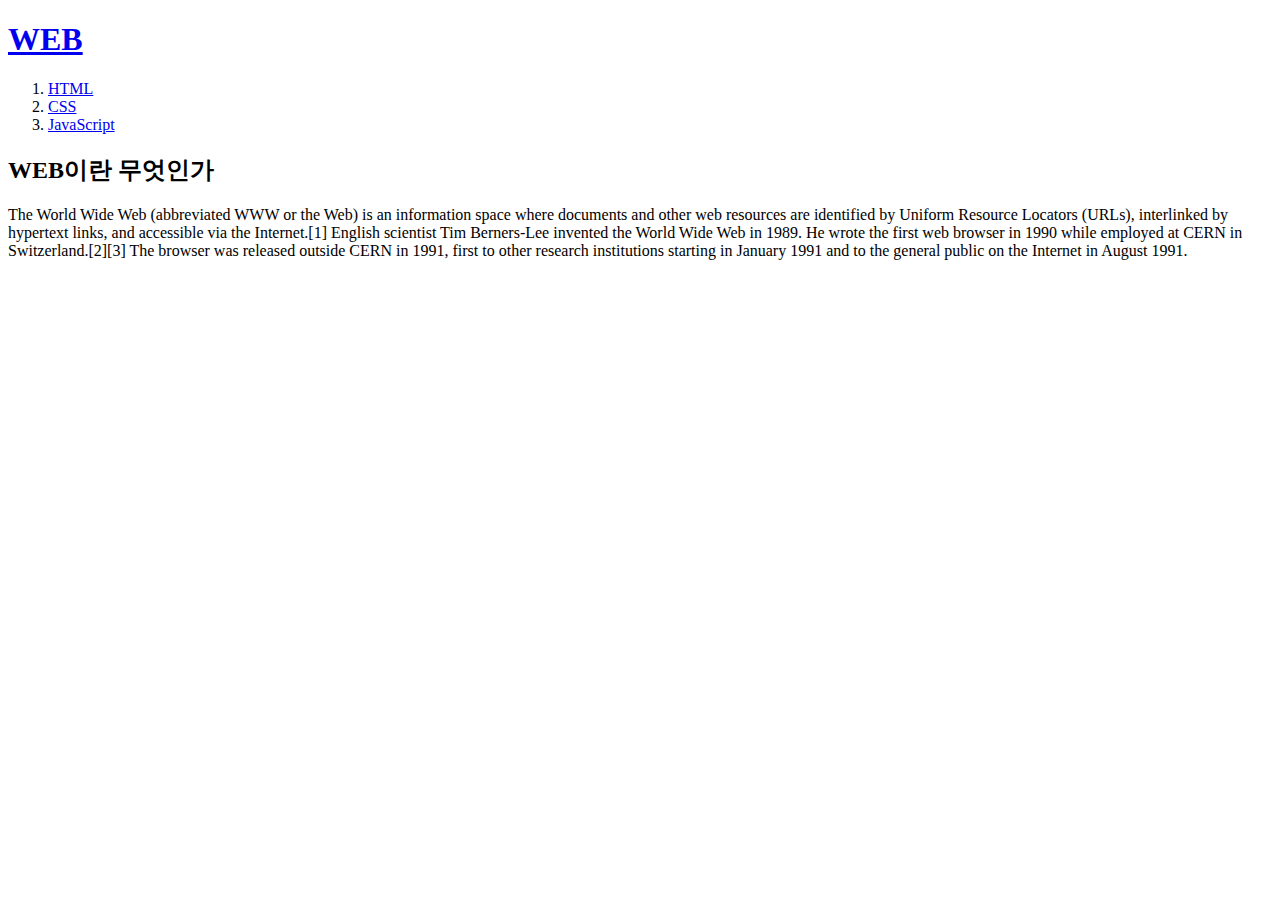
<file: index.html>
<!doctype html>
<html>
<head>
<meta charset="utf-8">
<title>WEB1 - Welcome</title>
</head>
	
<body>
	<h1><a href="index.html">WEB</a></h1>
	<ol>
		<li><a href="1.html">HTML</a></li>
		<li><a href="2.html">CSS</a></li>
		<li><a href="3.html">JavaScript</a></li>
	</ol>
	<h2>WEB이란 무엇인가</h2>
	<p>The World Wide Web (abbreviated WWW or the Web) is an information space where documents and other web resources are identified by Uniform Resource Locators (URLs), interlinked by hypertext links, and accessible via the Internet.[1] English scientist Tim Berners-Lee invented the World Wide Web in 1989. He wrote the first web browser in 1990 while employed at CERN in Switzerland.[2][3] The browser was released outside CERN in 1991, first to other research institutions starting in January 1991 and to the general public on the Internet in August 1991.</p>

</body>
</html>
</file>
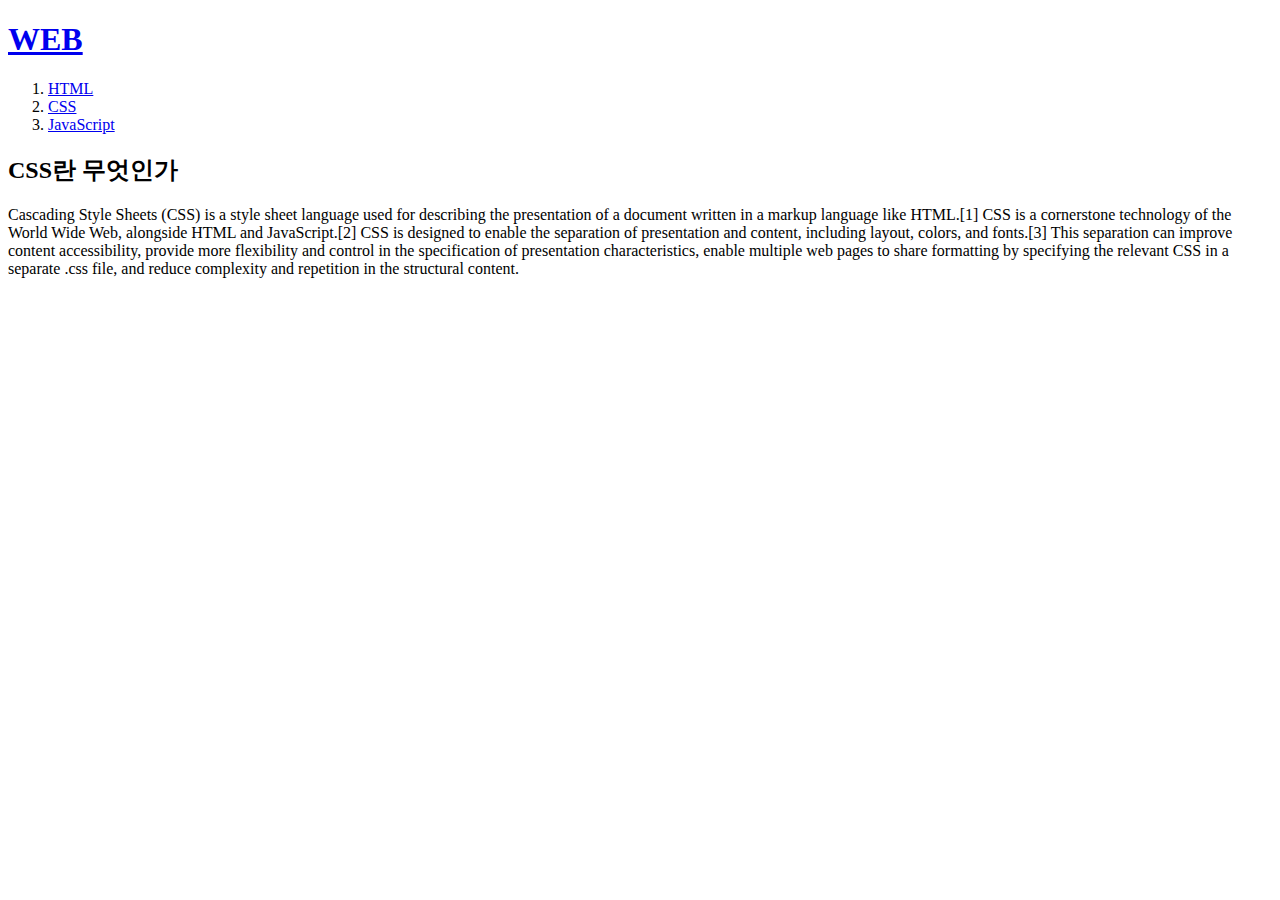
<file: 2.html>
<!doctype html>
<html>
<head>
<meta charset="utf-8">
<title>WEB1 - CSS</title>
</head>
	
<body>
	<h1><a href="index.html">WEB</a></h1>
	<ol>
		<li><a href="1.html">HTML</a></li>
		<li><a href="2.html">CSS</a></li>
		<li><a href="3.html">JavaScript</a></li>
	</ol>
	<h2>CSS란 무엇인가</h2>
	<p>Cascading Style Sheets (CSS) is a style sheet language used for describing the presentation of a document written in a markup language like HTML.[1] CSS is a cornerstone technology of the World Wide Web, alongside HTML and JavaScript.[2] CSS is designed to enable the separation of presentation and content, including layout, colors, and fonts.[3] This separation can improve content accessibility, provide more flexibility and control in the specification of presentation characteristics, enable multiple web pages to share formatting by specifying the relevant CSS in a separate .css file, and reduce complexity and repetition in the structural content.</p>

</body>
</html>
</file>
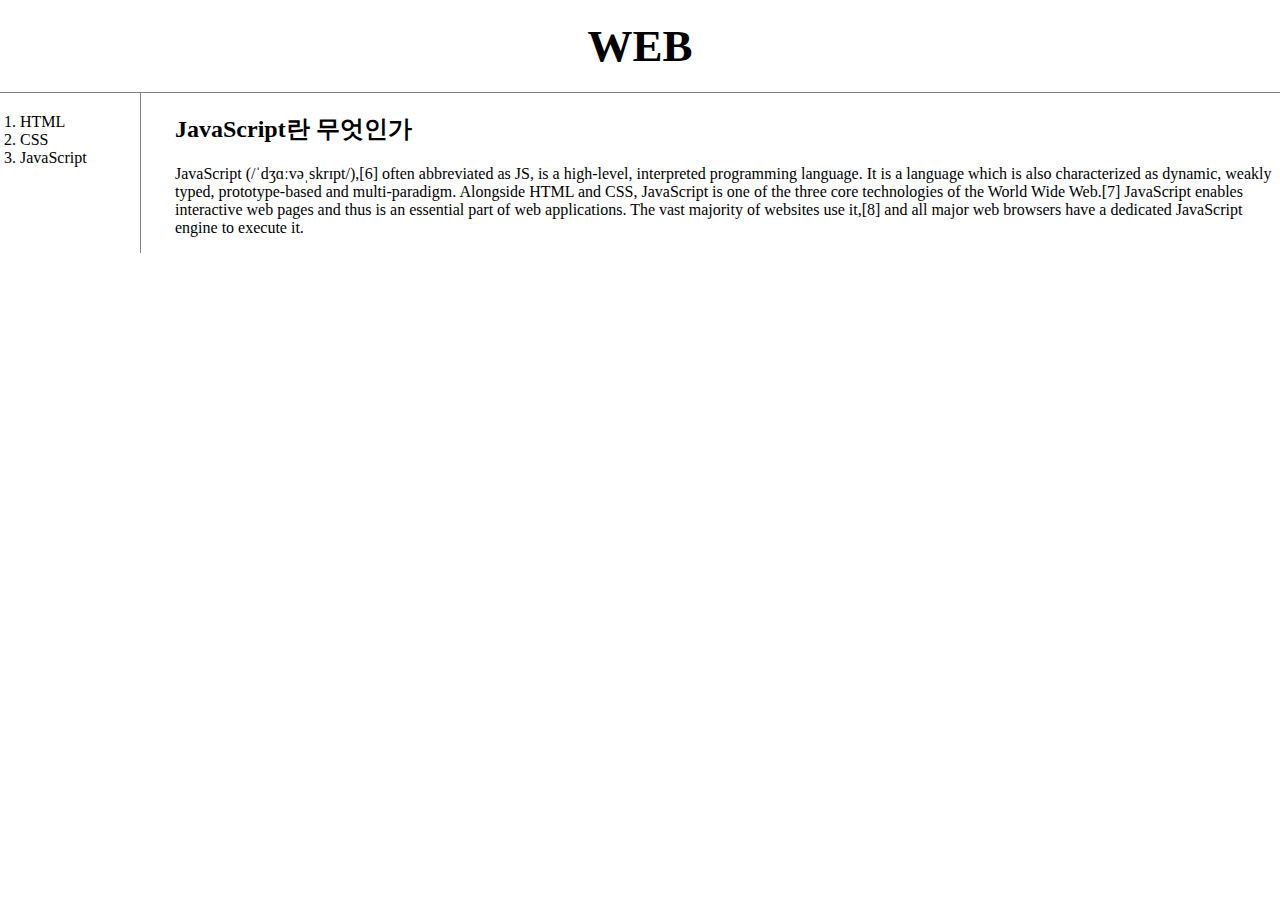
<file: 3.html>
<!doctype html>
<html>
<head>
<meta charset="utf-8">
<title>WEB1 - JavaScript</title>
<link rel="stylesheet" href="style.css" />
</head>
	
<body>
	<h1><a href="index.html">WEB</a></h1>
	<div id="grid">
    	<ol>
    		<li><a href="1.html">HTML</a></li>
	    	<li><a href="2.html">CSS</a></li>
	    	<li><a href="3.html">JavaScript</a></li>
	    </ol>
    	<div id="article">
	        <h2>JavaScript란 무엇인가</h2>
	        <p>JavaScript (/ˈdʒɑːvəˌskrɪpt/),[6] often abbreviated as JS, is a high-level, interpreted programming language. It is a language which is also characterized as dynamic, weakly typed, prototype-based and multi-paradigm. Alongside HTML and CSS, JavaScript is one of the three core technologies of the World Wide Web.[7] JavaScript enables interactive web pages and thus is an essential part of web applications. The vast majority of websites use it,[8] and all major web browsers have a dedicated JavaScript engine to execute it.</p>
        </div>
    </div>
</body>
</html>
</file>
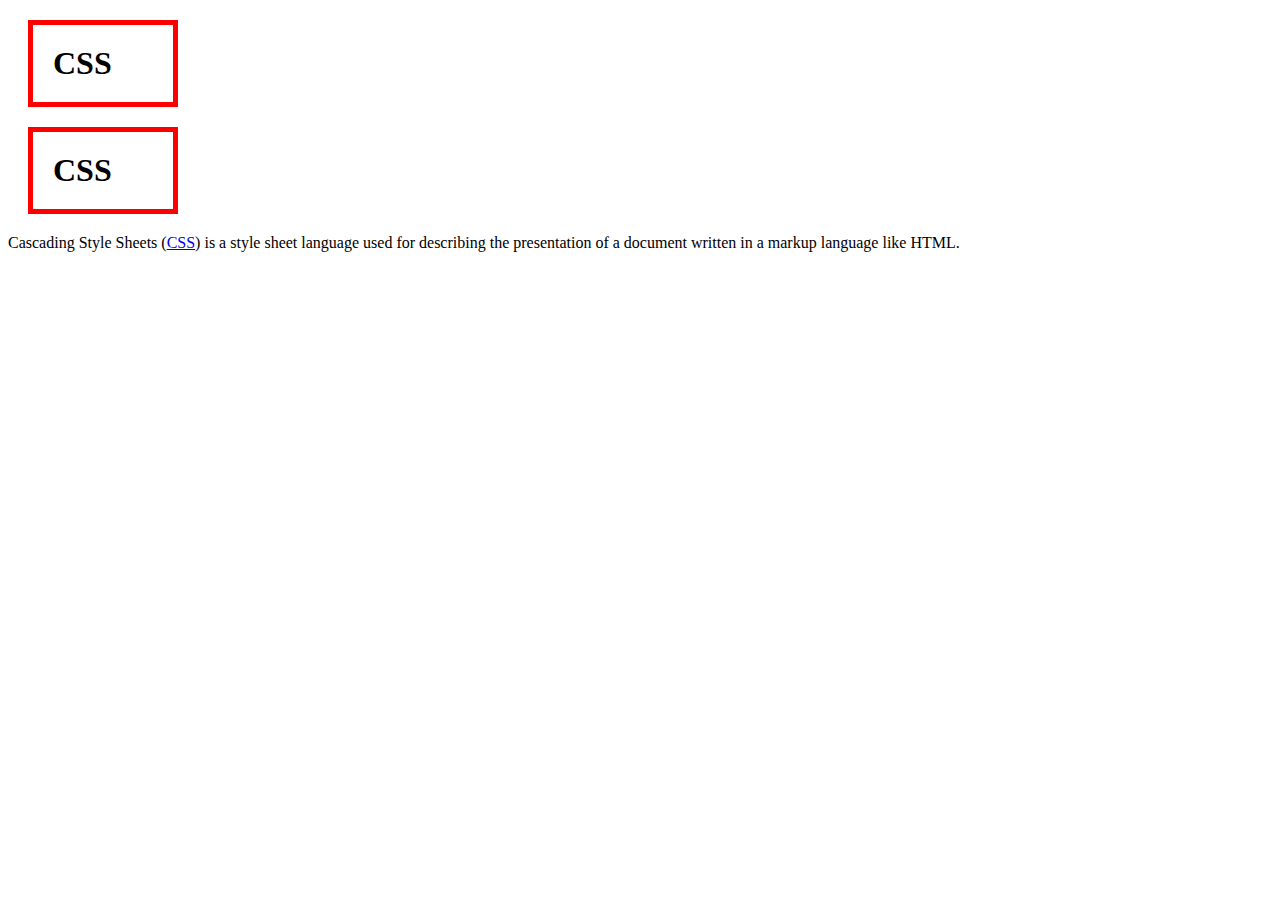
<file: box.html>
<!DOCTYPE html>
<html lang="ko">
<head>
    <meta charset="UTF-8">
    <title></title>
    <style>
        h1{
            border:5px red solid;
            padding:20px;
            margin:20px;
            width:100px
        }
    </style>
</head>
<body>
    <h1>CSS</h1>
    <h1>CSS</h1>
    Cascading Style Sheets (<a href="https://ko.wikipedia.org/wiki/CSS">CSS</a>) is a style sheet language used for describing the presentation of a document written in a markup language like HTML.
</body>
</html>
</file>
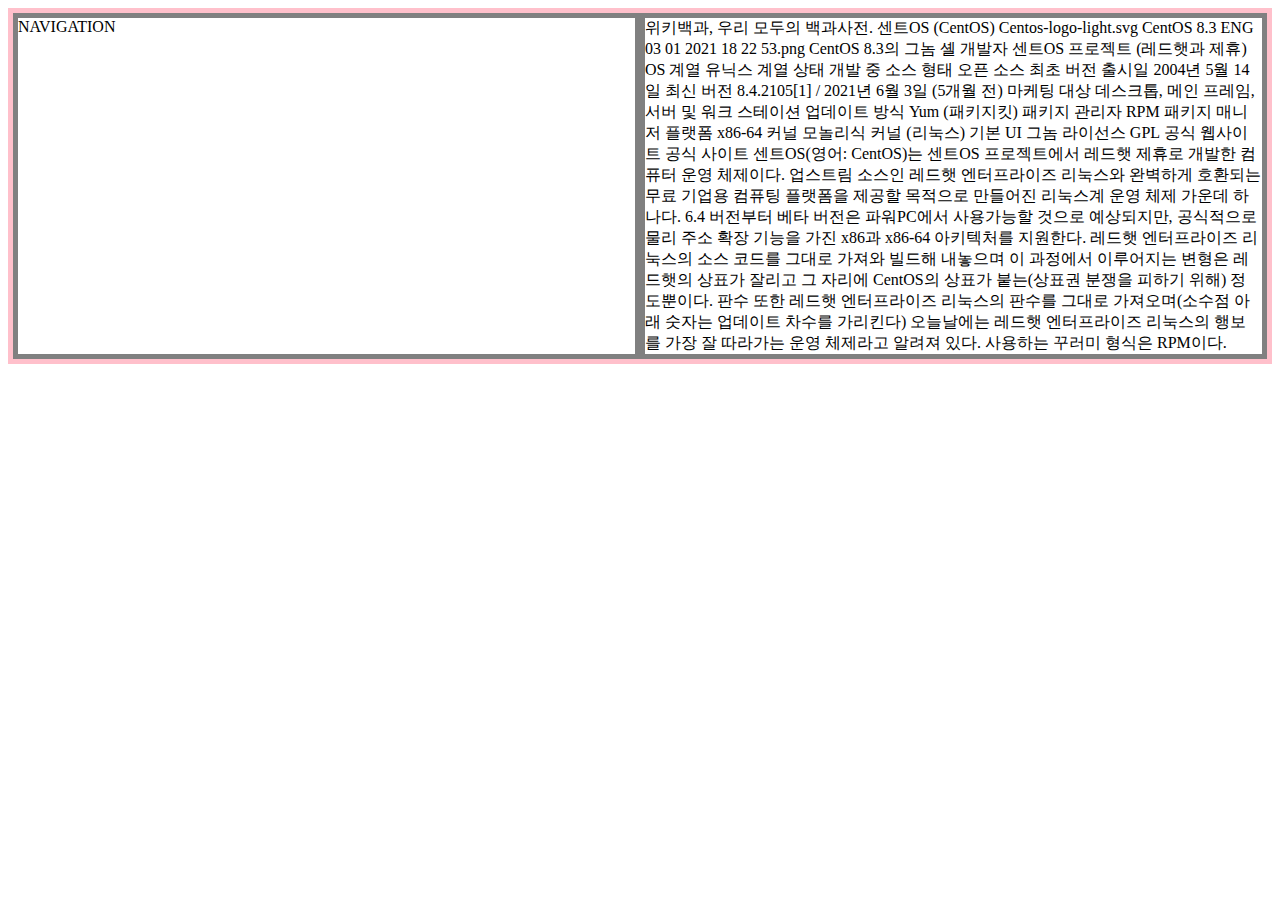
<file: grid.html>
<!DOCTYPE html>
<html lang="ko">
<head>
    <meta charset="UTF-8">
    <title></title>
    <style>
        div{
            border:5px solid gray;
        }
        #grid{
            border: 5px solid pink;
            display:grid;
            grid-template-columns:1fr 1fr;
        }
    </style>
</head>
<body>
    <div id="grid">
        <div>NAVIGATION</div>
        <div>위키백과, 우리 모두의 백과사전.
센트OS
(CentOS)
Centos-logo-light.svg
CentOS 8.3 ENG 03 01 2021 18 22 53.png
CentOS 8.3의 그놈 셸
개발자	센트OS 프로젝트
(레드햇과 제휴)
OS 계열	유닉스 계열
상태	개발 중
소스 형태	오픈 소스
최초 버전 출시일	2004년 5월 14일
최신 버전	8.4.2105[1] / 2021년 6월 3일 (5개월 전)
마케팅 대상	데스크톱, 메인 프레임, 서버 및 워크 스테이션
업데이트 방식	Yum (패키지킷)
패키지 관리자	RPM 패키지 매니저
플랫폼	x86-64
커널	모놀리식 커널 (리눅스)
기본 UI	그놈
라이선스	GPL
공식 웹사이트	공식 사이트
센트OS(영어: CentOS)는 센트OS 프로젝트에서 레드햇 제휴로 개발한 컴퓨터 운영 체제이다. 업스트림 소스인 레드햇 엔터프라이즈 리눅스와 완벽하게 호환되는 무료 기업용 컴퓨팅 플랫폼을 제공할 목적으로 만들어진 리눅스계 운영 체제 가운데 하나다. 6.4 버전부터 베타 버전은 파워PC에서 사용가능할 것으로 예상되지만, 공식적으로 물리 주소 확장 기능을 가진 x86과 x86-64 아키텍처를 지원한다.

레드햇 엔터프라이즈 리눅스의 소스 코드를 그대로 가져와 빌드해 내놓으며 이 과정에서 이루어지는 변형은 레드햇의 상표가 잘리고 그 자리에 CentOS의 상표가 붙는(상표권 분쟁을 피하기 위해) 정도뿐이다. 판수 또한 레드햇 엔터프라이즈 리눅스의 판수를 그대로 가져오며(소수점 아래 숫자는 업데이트 차수를 가리킨다) 오늘날에는 레드햇 엔터프라이즈 리눅스의 행보를 가장 잘 따라가는 운영 체제라고 알려져 있다. 사용하는 꾸러미 형식은 RPM이다.</div>
    </div>
</body>
</html>
</file>
<file: style.css>
body{
        margin:0px;
    }
    a{
        color:black;
        text-decoration:none;
    }
    h1{
        font-size:45px;
        text-align:center;
        border-bottom:1px solid gray;
        margin:0px;
        padding:20px;
    }
    ol{
        border-right:1px solid gray;
        width:100px;
        margin:0px;
        padding:20px;
    }
    #grid{
        display:grid;
        grid-template-columns:150px 1fr;
    }
    #grid ol{
        border-right: 1px solid gray;
        width:100px;
        margin:0;
        padding:20px;
    }
    #article{
        padding-left:25px;
    }
    @media(max-width:800px){
        #grid{
            display:block;
        }
        #grid ol{
            border-right:none;
        }
        h1{
            border-bottom:none;
        }
    }
</file>
